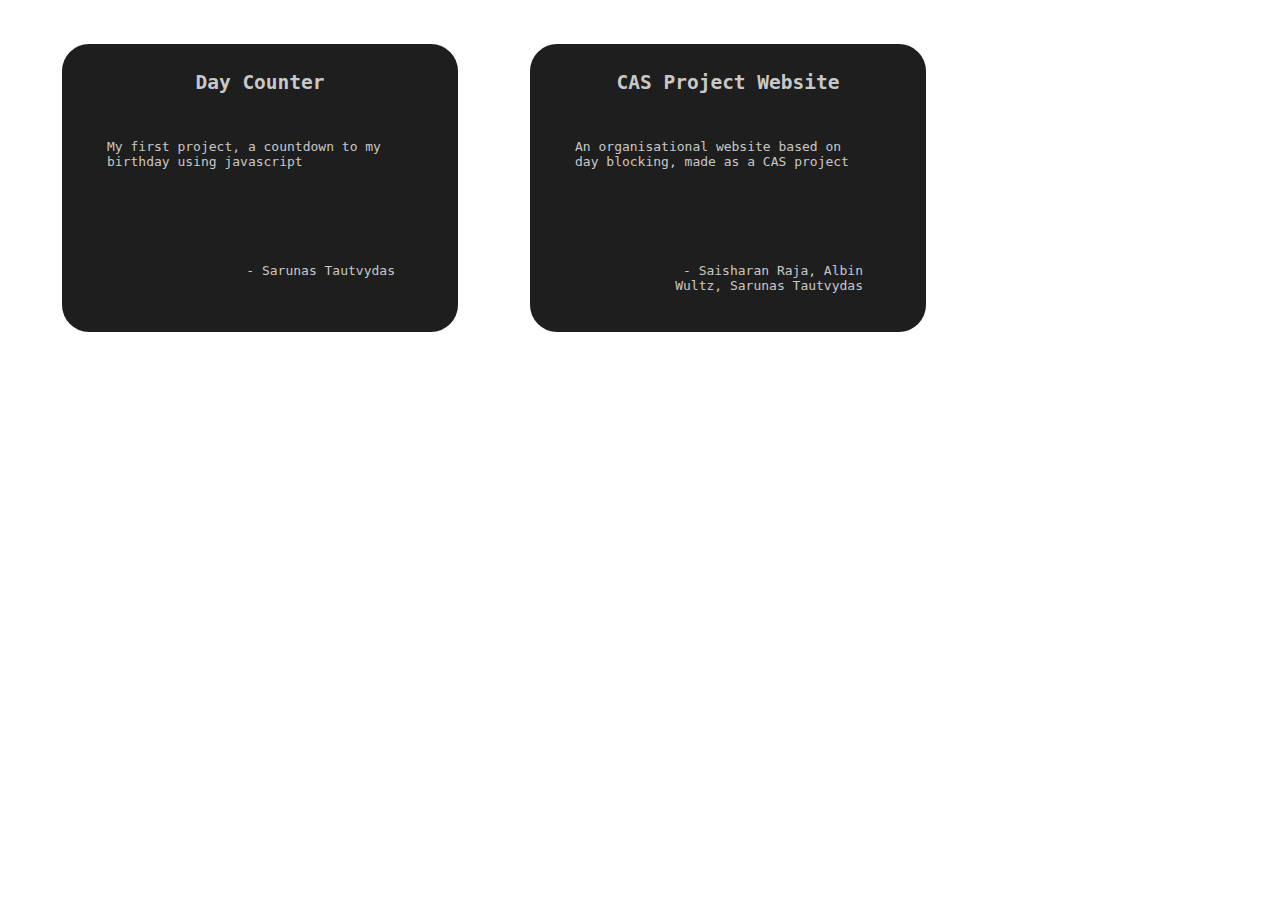
<file: index.html>
<!DOCTYPE html>
<html>
    <head>
        <link rel="stylesheet" href="Style.css">
    </head>
    <body>
        <!-- Day Counter -->
        <a href="https://magpie111.github.io/DayCounter/" style="text-decoration:none;"><div class="WebCard">
            <h2 >Day Counter</h2> 
            <p id="DC">
                My first project, a countdown to my birthday using javascript
            </p>
            <p class="Credits">
                - Sarunas Tautvydas
            </p>
        </div></a>

        
         <!-- CAS Project -->
         <a href="https://magpie111.github.io/Cas-Project/" style="text-decoration:none;"><div class="WebCard">
            <h2 >CAS Project Website</h2> 
            <p id="DC">
                An organisational website based on day blocking, made as a CAS project
            </p>
            <p class="Credits">
                - Saisharan Raja, Albin Wultz, Sarunas Tautvydas
            </p>
        </div></a>
        
    </body>
    
</html>
</file>
<file: Style.css>
*{
    padding: 1vh;
}
body {
    display: flex;
}
div {
    width: 40vh;
    height: 30vh;
    padding: 1vh 2vh;
    margin:  1vh 3vh;
    background: rgb(30,30,30);
    border-radius: 3vh;
    transition: 0.1s;
  }
div:hover{ 
  transform: scale(1.05);
}

p
{
    color: rgb(200, 200, 200);
    font-family: monospace;    
}
#DC{
    margin: 1vh 2vh;
    display: flex;
    position: relative;
    bottom: -2vh;
    width: 80%;
}
.Credits{
    position: relative;
    text-align: end;
    width: 60%;
    top: 30%;
    left: 25%;

}

h2{
    font-family: monospace;
    margin: 1vh 1vh 0vh 1vh;
    text-align: center;
    color: rgb(200, 200, 200);
}
</file>
